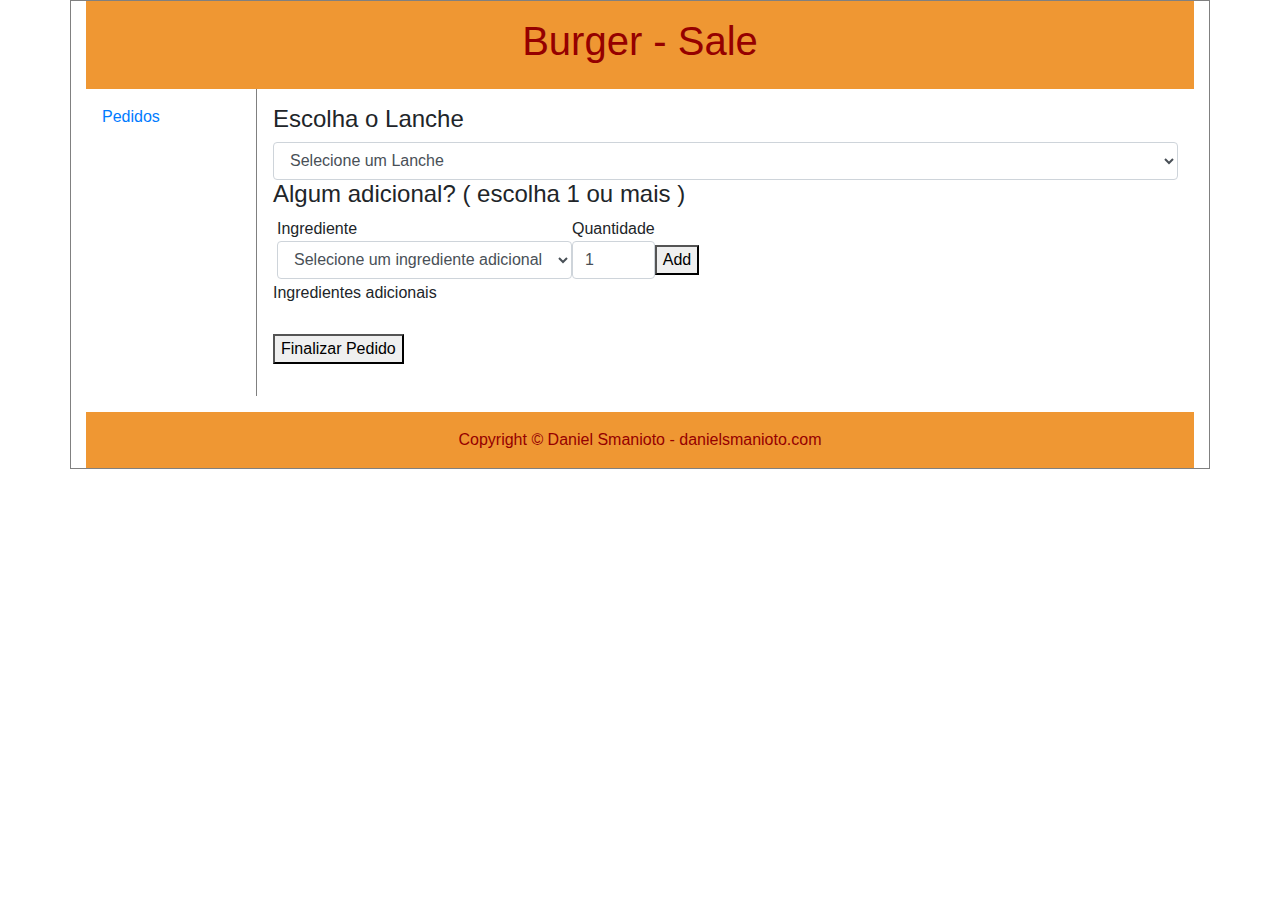
<file: index.html>
<!DOCTYPE html>
<html lang="en">
  <head>
    <title>Burger</title>
	<meta charset="UTF-8" http-equiv="Access-Control-Allow-Origin" content="*"/>
	<meta name="viewport" content="width=device-width, initial-scale=1, shrink-to-fit=no">
	
	<link rel="stylesheet" type="text/css" href="css/reset.css">
    	<link rel="stylesheet" type="text/css" href="css/main.css">
	<link rel="stylesheet" type="text/css" href="css/bootstrap.min.css">
	<link rel="stylesheet" type="text/css" href="css/bootstrap-grid.css">
	<link rel="stylesheet" type="text/css" href="css/bootstrap-reboot.min.css">
	
	<script src="js/jquery-3.3.1.js"></script>
	<script src="js/usefull.js"></script>
	<script src="js/burger.js"></script>
	<script src="js/ingredients.js"></script>
	<script src="js/orderSale.js"></script>
	<script src="js/main.js"></script>
  </head>
  <body>
	<div class="container">

		<header>
		   <h1>Burger - Sale</h1>
		</header>
		
		<nav>
			<a href="requests.html">Pedidos</a>
		</nav>

		<article class="form-group">
		  <!--Burger -->
		  <h4>Escolha o Lanche</h4>
		  <select id="burger"class="form-control">
			<option value="-1">Selecione um Lanche</option>
		  </select>
		  
		  <!--Ingredients -->
		  <h4>Algum adicional? ( escolha 1 ou mais )</h4>
		  <table class="ingredients-table">
			<tr>
				<td>Ingrediente</td>
				<td>Quantidade</td>
				<td></td>
			</tr>
			<tr>
				<td><select id="ingredients" class="form-control">
					<option value="-1">Selecione um ingrediente adicional</option>
					</select></td>
				<td><input type="number" id="ingredientsQtty" class="form-control" min="1" max="99" value="1"></input></td>
				<td><button id="add" class=".btn" onclick="addItem()">Add</button></td>
			</tr>
		  </table>
		  
		  <!--Ingredients adds-->
		  <div>
			  <h6>Ingredientes adicionais</h6>
			  <div id="adds">
				
			  </div>	
		  </div>
		  
		  <!--Finish Order -->
		  <p>
			<br>
			<button id="finish" class=".btn" onclick="saveOrder()">Finalizar Pedido</button>
		  </p>		  
		
		</article>

		<footer>Copyright &copy; Daniel Smanioto - danielsmanioto.com</footer>

	</div>
  </body>
</html>
</file>
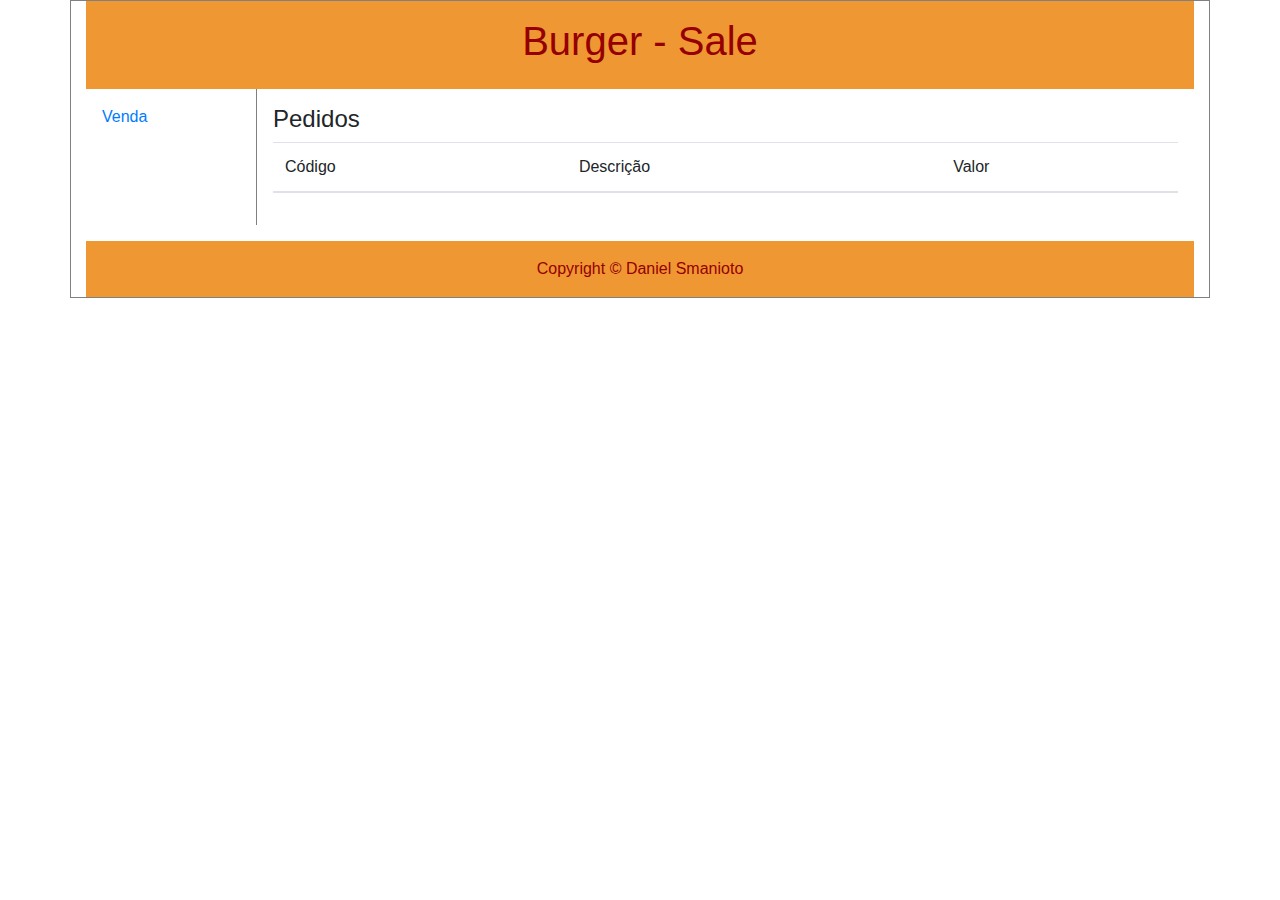
<file: requests.html>
<!DOCTYPE html>
<html lang="en">
  <head>
    <title>Burger</title>
	<meta charset="UTF-8" http-equiv="Access-Control-Allow-Origin" content="*"/>
	<meta name="viewport" content="width=device-width, initial-scale=1, shrink-to-fit=no">
	
	<link rel="stylesheet" type="text/css" href="css/reset.css">
    	<link rel="stylesheet" type="text/css" href="css/main.css">
	<link rel="stylesheet" type="text/css" href="css/bootstrap.min.css">
	<link rel="stylesheet" type="text/css" href="css/bootstrap-grid.css">
	<link rel="stylesheet" type="text/css" href="css/bootstrap-reboot.min.css">
	
	<script src="js/jquery-3.3.1.js"></script>
	<script src="js/usefull.js"></script>
	<script src="js/burger.js"></script>
	<script src="js/ingredients.js"></script>
	<script src="js/requests.js"></script>
	<script src="js/main.js"></script>
  </head>
  <body>

	<div class="container">

		<header>
		   <h1>Burger - Sale</h1>
		</header>
		
		<nav>
				<a href="index.html">Venda</a>
		</nav>

		<article class="form-group">
		  <!--Pedidos -->
		  <h4>Pedidos</h4>
		 	<table id="pedidos" class="table">  
				<thead>
					<tr>
						<th scope="col">Código</th>
						<th scope="col">Descrição</th>
						<th scope="col">Valor</th>
					</tr>
				</thead>	
				</table>	
		</article>

		<footer>Copyright &copy; Daniel Smanioto</footer>

	</div>
  </body>
</html>
</file>
<file: css/main.css>
div.container {
    width: 100%;
    border: 1px solid gray;
}

header, footer {
    padding: 1em;
    clear: left;
    text-align: center;
}

header, footer {
	background-color: #ef9733;
	color: #950000;
}

nav {
    float: left;
    max-width: 160px;
    margin: 0;
    padding: 1em;
}

nav ul {
    list-style-type: none;
    padding: 0;
}
   
nav ul a {
    text-decoration: none;
}

article {
    margin-left: 170px;
    border-left: 1px solid gray;
    padding: 1em;
    overflow: hidden;
}

.add {
	cursor: pointer
}

.ingredients-table {
	padding: 3px;
	margin: 4px
}
</file>
